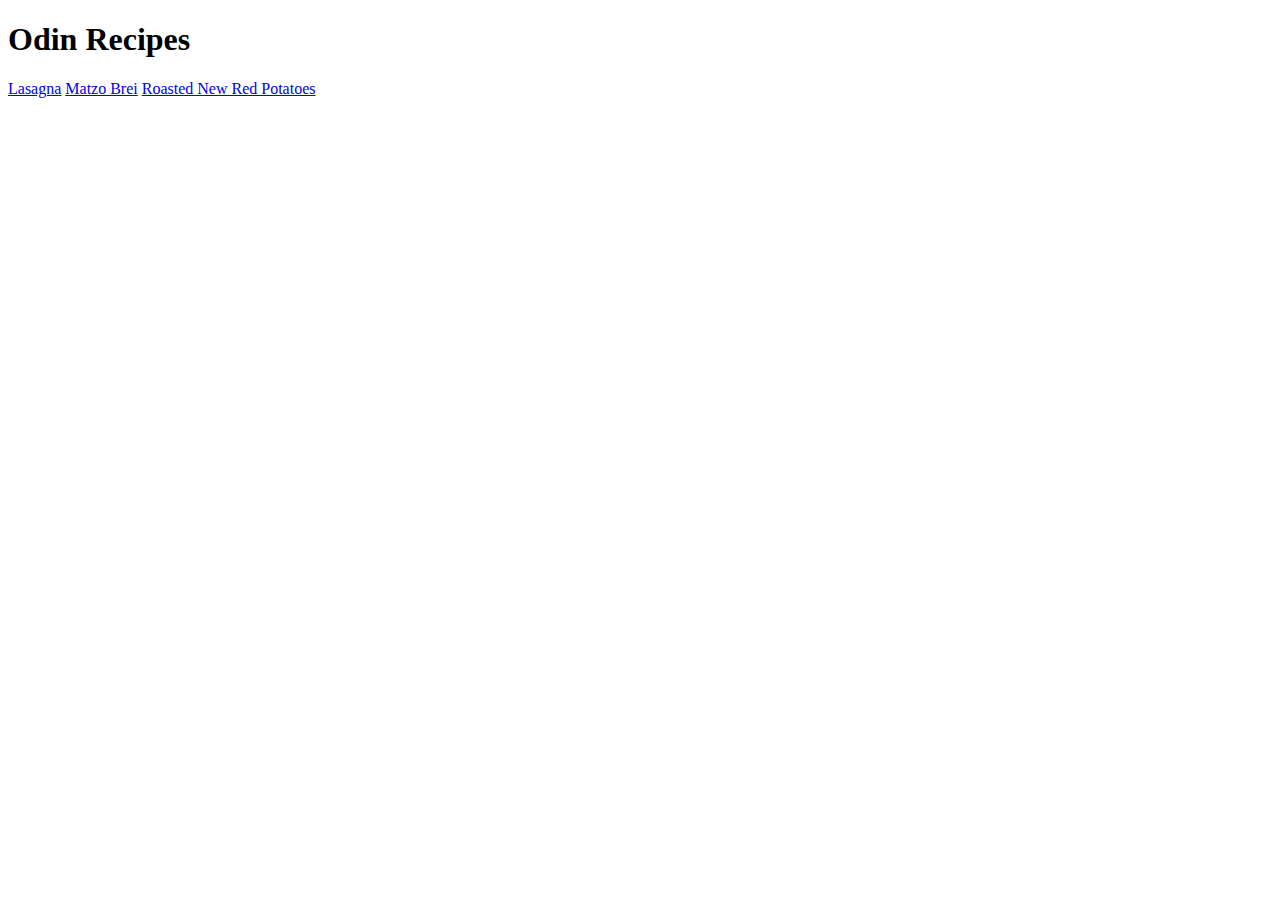
<file: index.html>
<!DOCTYPE html>
<html lang="en">
<head>
    <meta charset="UTF-8">
    <meta name="viewport" content="width=device-width, initial-scale=1.0">
    <title>Document</title>
</head>
<body>
    <h1>Odin Recipes</h1>
    <a href="recipes/lasagna.html">Lasagna</a>
    <a href="recipes/matzobrei.html">Matzo Brei</a>
    <a href="recipes/redpotatoes.html">Roasted New Red Potatoes</a>
</body>
</html>
</file>
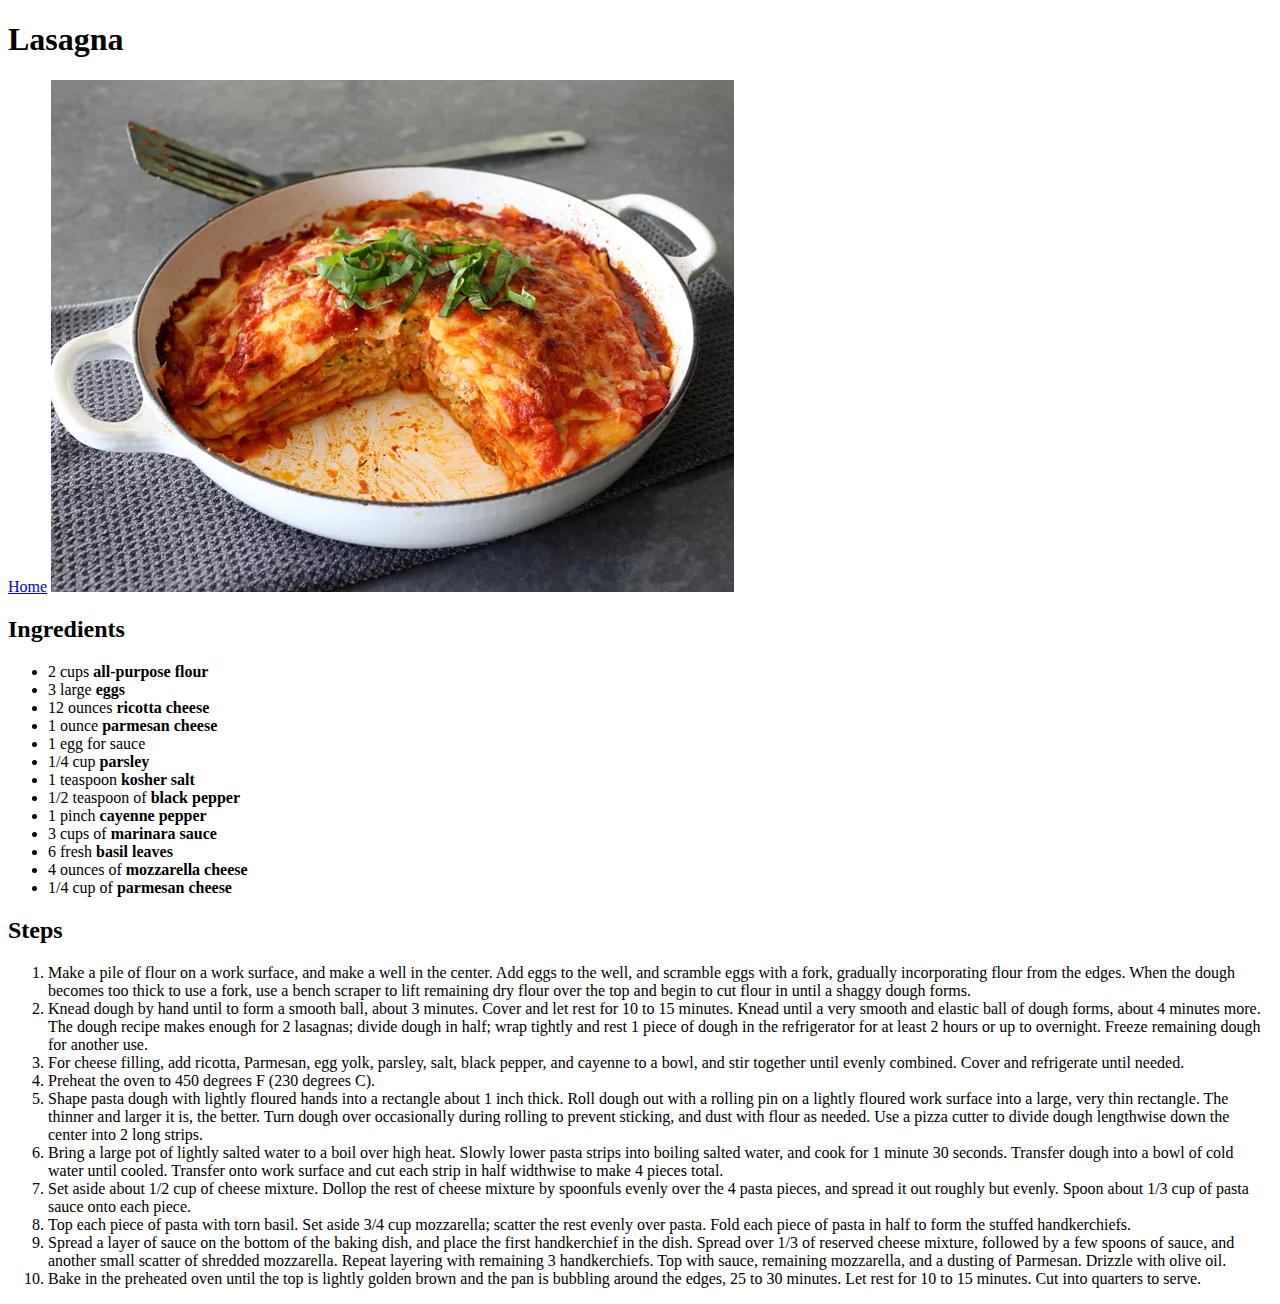
<file: recipes/lasagna.html>
<!DOCTYPE html>
<html lang="en">
<head>
    <meta charset="UTF-8">
    <meta name="viewport" content="width=device-width, initial-scale=1.0">
    <title>Document</title>
</head>
<body>
    <h1>Lasagna</h1>
    <a href="../index.html">Home</a>
    <img src="./images/lasagna.jpg" alt="lasagna image">
    <p>
        <h2>Ingredients</h2>
        <ul>
            <li>2 cups <strong>all-purpose flour</strong></li>
            <li>3 large <strong>eggs</strong></li>
            <li>12 ounces <strong>ricotta cheese</strong></li>
            <li>1 ounce <strong>parmesan cheese</strong></li>
            <li>1 egg for sauce</li>
            <li>1/4 cup <strong>parsley</strong></li>
            <li>1 teaspoon <strong>kosher salt</strong></li>
            <li>1/2 teaspoon of <strong>black pepper</strong></li>
            <li>1 pinch <strong>cayenne pepper</strong></li>
            <li>3 cups of <strong>marinara sauce</strong></li>
            <li>6 fresh <strong>basil leaves</strong></li>
            <li>4 ounces of <strong>mozzarella cheese</strong></li>
            <li>1/4 cup of <strong>parmesan cheese</strong></li>    
        </ul>

        <h2>Steps</h2>
        <ol>
            <li>Make a pile of flour on a work surface, and make a well in the center. Add eggs to the well, and scramble eggs with a fork, gradually incorporating flour from the edges. When the dough becomes too thick to use a fork, use a bench scraper to lift remaining dry flour over the top and begin to cut flour in until a shaggy dough forms.</li>
            <li>Knead dough by hand until to form a smooth ball, about 3 minutes. Cover and let rest for 10 to 15 minutes. Knead until a very smooth and elastic ball of dough forms, about 4 minutes more. The dough recipe makes enough for 2 lasagnas; divide dough in half; wrap tightly and rest 1 piece of dough in the refrigerator for at least 2 hours or up to overnight. Freeze remaining dough for another use.</li>
            <li>For cheese filling, add ricotta, Parmesan, egg yolk, parsley, salt, black pepper, and cayenne to a bowl, and stir together until evenly combined. Cover and refrigerate until needed.</li>
            <li>Preheat the oven to 450 degrees F (230 degrees C).</li>
            <li>Shape pasta dough with lightly floured hands into a rectangle about 1 inch thick. Roll dough out with a rolling pin on a lightly floured work surface into a large, very thin rectangle. The thinner and larger it is, the better. Turn dough over occasionally during rolling to prevent sticking, and dust with flour as needed. Use a pizza cutter to divide dough lengthwise down the center into 2 long strips.</li>
            <li>Bring a large pot of lightly salted water to a boil over high heat. Slowly lower pasta strips into boiling salted water, and cook for 1 minute 30 seconds. Transfer dough into a bowl of cold water until cooled. Transfer onto work surface and cut each strip in half widthwise to make 4 pieces total.</li>
            <li>Set aside about 1/2 cup of cheese mixture. Dollop the rest of cheese mixture by spoonfuls evenly over the 4 pasta pieces, and spread it out roughly but evenly. Spoon about 1/3 cup of pasta sauce onto each piece.</li>
            <li>Top each piece of pasta with torn basil. Set aside 3/4 cup mozzarella; scatter the rest evenly over pasta. Fold each piece of pasta in half to form the stuffed handkerchiefs.</li>
            <li>Spread a layer of sauce on the bottom of the baking dish, and place the first handkerchief in the dish. Spread over 1/3 of reserved cheese mixture, followed by a few spoons of sauce, and another small scatter of shredded mozzarella. Repeat layering with remaining 3 handkerchiefs. Top with sauce, remaining mozzarella, and a dusting of Parmesan. Drizzle with olive oil.</li>
            <li>Bake in the preheated oven until the top is lightly golden brown and the pan is bubbling around the edges, 25 to 30 minutes. Let rest for 10 to 15 minutes. Cut into quarters to serve.</li>
        </ol>
    </p>
</body>
</html>
</file>
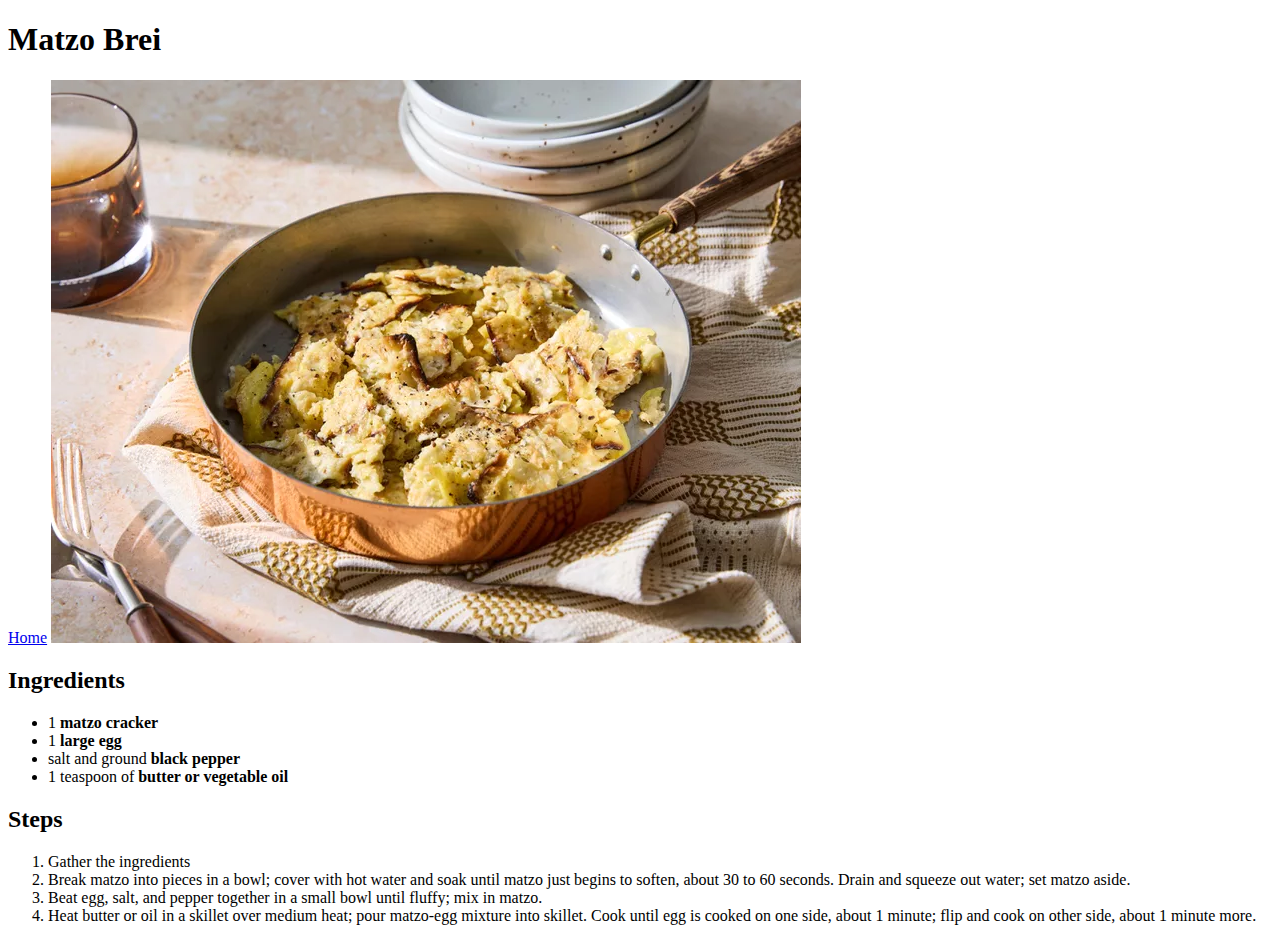
<file: recipes/matzobrei.html>
<!DOCTYPE html>
<html lang="en">
<head>
    <meta charset="UTF-8">
    <meta name="viewport" content="width=device-width, initial-scale=1.0">
    <title>Matzo Brei recipe</title>
</head>
<body>
    <h1>Matzo Brei</h1>
    <a href="../index.html">Home</a>
    <img src="./images/matzobrei.jpg">
    <p1>
        <h2>Ingredients</h2>
        <ul>
            <li>1 <strong>matzo cracker</strong></li>
            <li>1 <strong>large egg</strong></li>
            <li>salt and ground <strong>black pepper</strong></li>
            <li>1 teaspoon of <strong>butter or vegetable oil</strong></li>
        </ul>

        <h2>Steps</h2>
        <ol>
            <li>Gather the ingredients</li>
            <li>Break matzo into pieces in a bowl; cover with hot water and soak until matzo just begins to soften, about 30 to 60 seconds. Drain and squeeze out water; set matzo aside.</li>
            <li>Beat egg, salt, and pepper together in a small bowl until fluffy; mix in matzo.</li>
            <li>Heat butter or oil in a skillet over medium heat; pour matzo-egg mixture into skillet. Cook until egg is cooked on one side, about 1 minute; flip and cook on other side, about 1 minute more.</li>
        </ol>
    </p1>
</body>
</html>
</file>
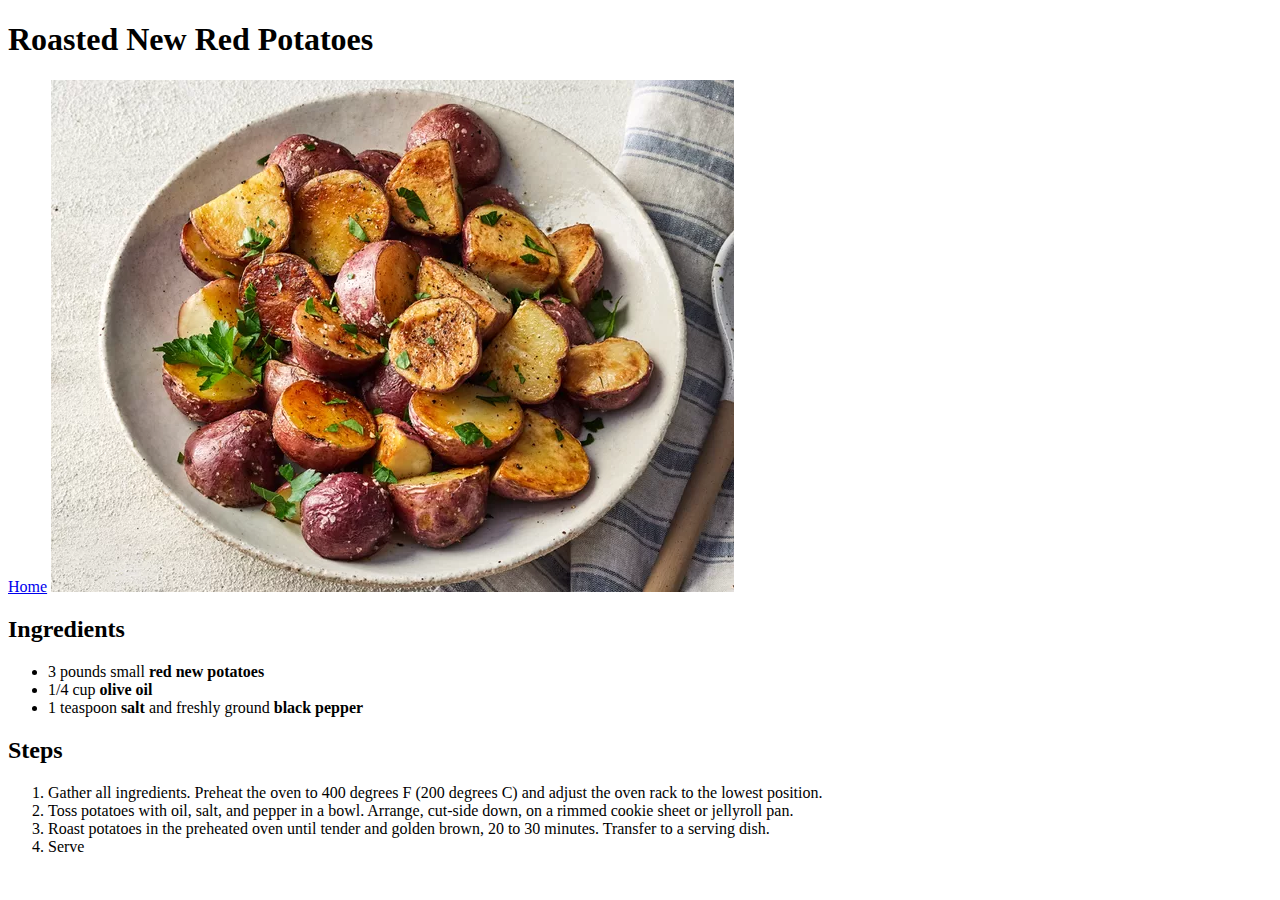
<file: recipes/roastedpotatoes.html>
<!DOCTYPE html>
<html lang="en">
<head>
    <meta charset="UTF-8">
    <meta name="viewport" content="width=device-width, initial-scale=1.0">
    <title>Recipe for Roasted Potatoes</title>
</head>
<body>
    <h1>Roasted New Red Potatoes</h1>
    <a href="../index.html">Home</a>
    <img src="./images/roastedpotatoes.jpg" alt="Roasted Potatoes Image">

    <p>
        <h2>Ingredients</h2>

        <ul>
            <li>3 pounds small <strong>red new potatoes</strong></li>
            <li>1/4 cup <strong>olive oil</strong></li>
            <li>1 teaspoon <strong>salt</strong> and freshly ground <strong>black pepper</strong></li>
        </ul>

        <h2>Steps</h2>
        <ol>
            <li>Gather all ingredients. Preheat the oven to 400 degrees F (200 degrees C) and adjust the oven rack to the lowest position.</li>
            <li>Toss potatoes with oil, salt, and pepper in a bowl. Arrange, cut-side down, on a rimmed cookie sheet or jellyroll pan.</li>
            <li>Roast potatoes in the preheated oven until tender and golden brown, 20 to 30 minutes. Transfer to a serving dish.</li>
            <li>Serve</li>
        </ol>
    </p>
</body>
</html>
</file>
